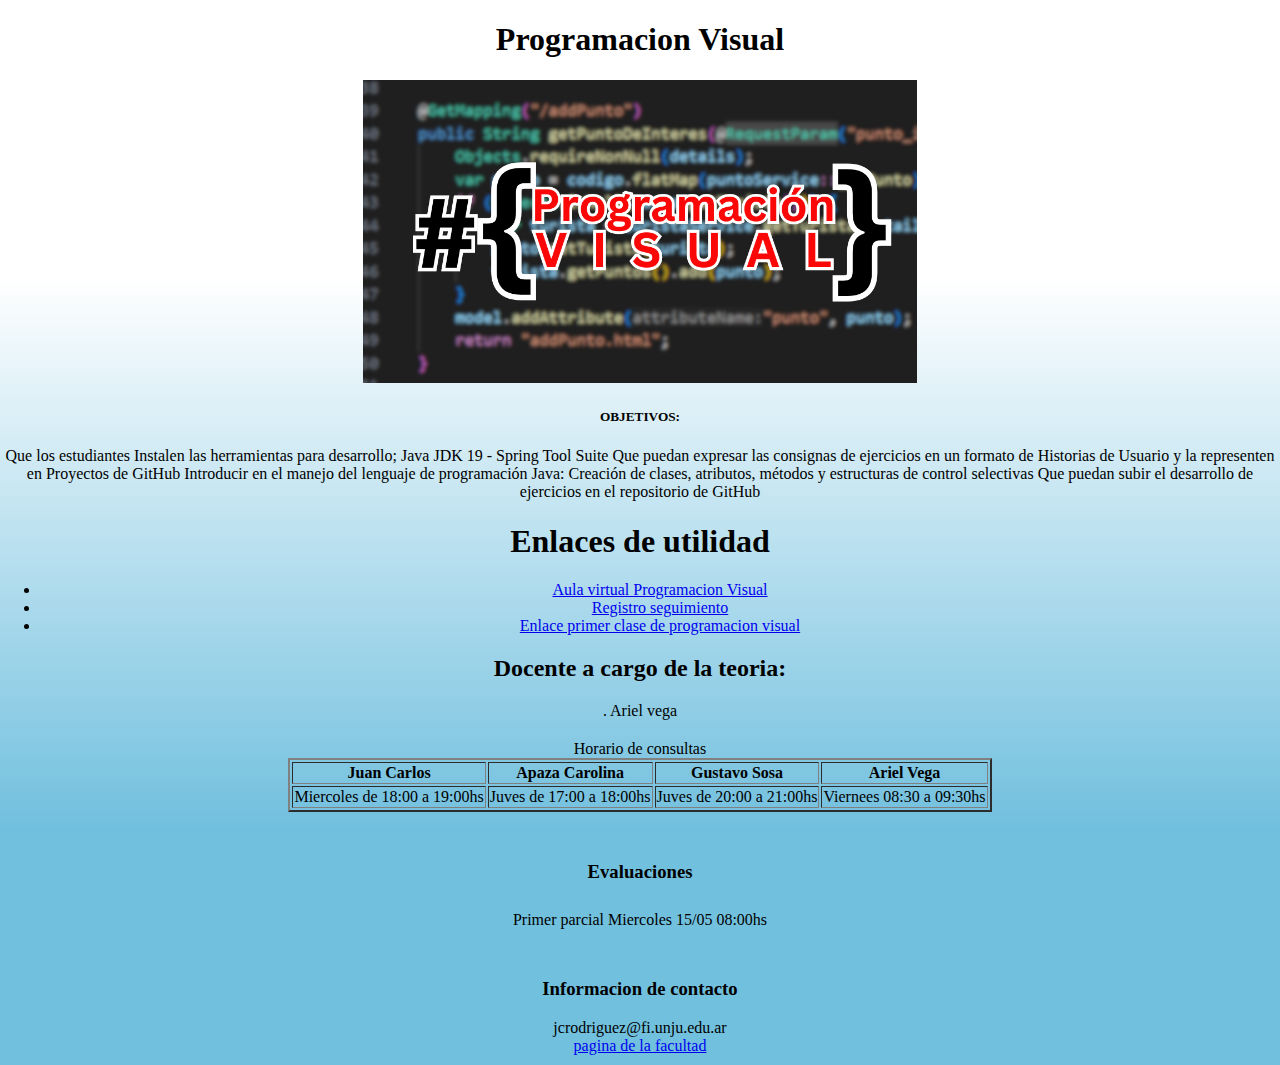
<file: tp3_GoyocheaKevin/src/main/resources/templates/index.html>
<!DOCTYPE html>
<html lang="es">
	<head>
		<meta charset="UTF-8">
		<title>Analista Programador Universitario</title>
		<link rel="stylesheet" href="../static/css/estilos.css" >
	</head>
	<body>
		<header>
				<h1>Programacion Visual</h1>
				<p><img alt="imagen defectuosa" src="../static/image/logo.png"></p>
				<h5>OBJETIVOS:</h5>
				<p>Que los estudiantes Instalen las herramientas para desarrollo; Java JDK 19 - Spring Tool Suite
Que puedan expresar las consignas de ejercicios en un formato de Historias de Usuario y la representen en Proyectos de GitHub
Introducir en el manejo del lenguaje de programación Java: Creación de clases, atributos, métodos y estructuras de control selectivas
Que puedan subir el desarrollo de ejercicios en el repositorio de GitHub</p>
				<h1>Enlaces de utilidad</h1>		
		</header>
		
		<nav>
			<ul>
				<li><a href="https://virtual.unju.edu.ar/course/view.php?id=2540">Aula virtual Programacion Visual</a></li>
				<li><a href="https://docs.google.com/spreadsheets/d/1Tby5h4rLHXyPjPzEhfdCaqYaQwemx5e_/edit#gid=855484716">Registro seguimiento</a></li>
				<li><a href="https://www.youtube.com/watch?v=WUJV7yDlXSU">Enlace primer clase de programacion visual</a></li>			
			</ul>	
		</nav>
	
		<main>
			<section id="inicio">
					<h2>Docente a cargo de la teoria: </h2>
					<p>. Ariel vega</p>
						<table class="formato" border="2">				
							<caption>Horario de consultas</caption>
							<thead>
								<tr>
									<th>Juan Carlos</th>
									<th>Apaza Carolina</th>
									<th>Gustavo Sosa</th>
									<th>Ariel Vega</th>
								</tr>
							</thead>
							<tbody>
								<tr>
									<td>Miercoles de 18:00 a 19:00hs</td>
									<td>Juves de 17:00 a 18:00hs</td>
									<td>Juves de 20:00 a 21:00hs</td> 
									<td>Viernees 08:30 a 09:30hs</td>
								</tr>	
							</tbody>										
						</table>	
			</section>		
		</main>
		
		<aside class="pie">
			<h3>Evaluaciones</h3>
			<p class="pie">Primer parcial Miercoles 15/05 08:00hs</p>
		</aside>
		<footer class="pie">
			<h3>Informacion de contacto</h3>
			<a>jcrodriguez@fi.unju.edu.ar</a>		
			<nav>
				<a href="https://www.fi.unju.edu.ar">pagina de la facultad</a>
			</nav>	
		</footer>		
	</body>
</html>
</file>
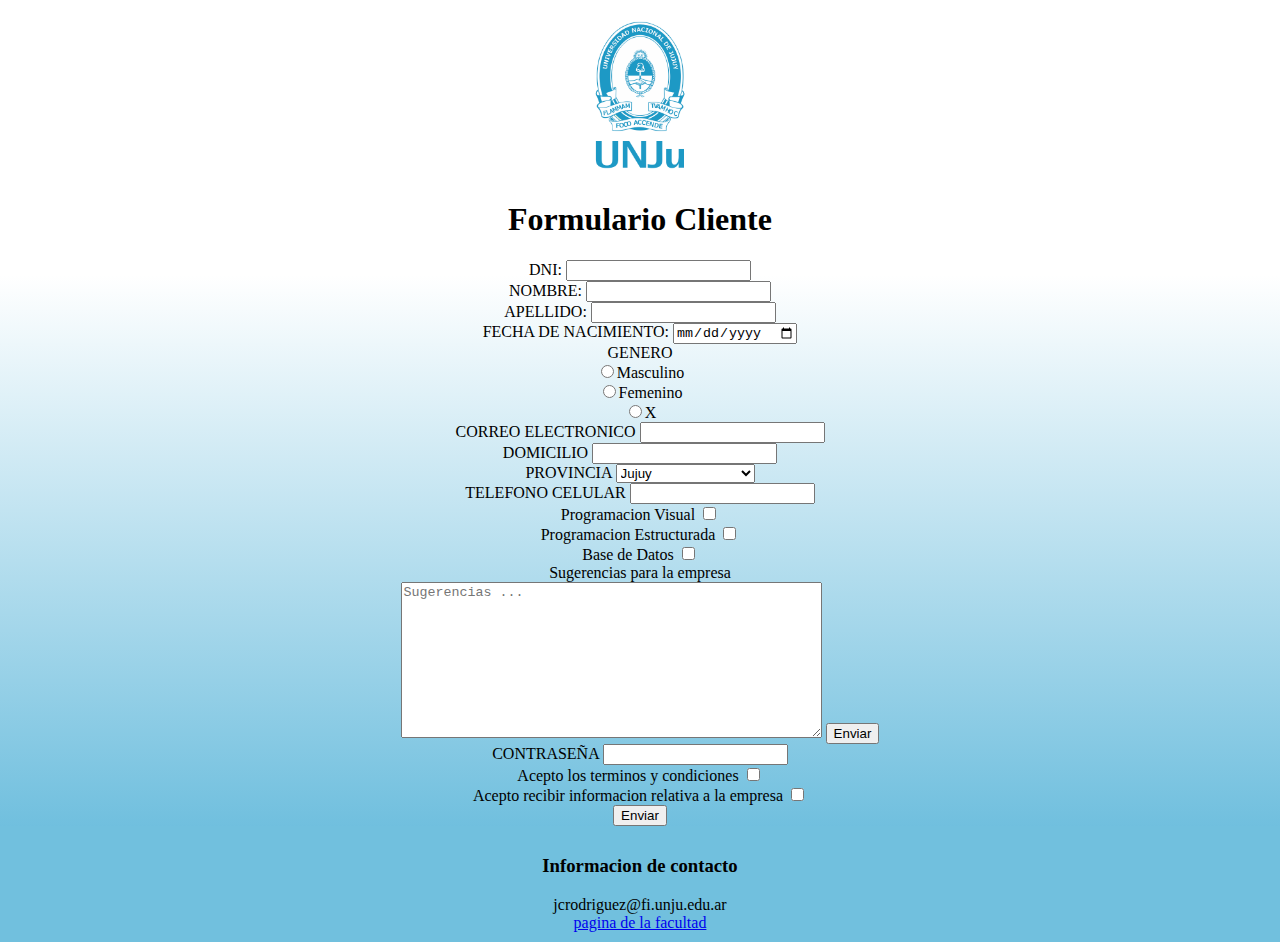
<file: tp3_GoyocheaKevin/src/main/resources/templates/form-cliente.html>
<!DOCTYPE html>
<html lang="es">
<head>
	<meta charset="UTF-8">
	<title>Registro cliente</title>
	<link rel="stylesheet" href="../static/css/estilos.css" >
</head>
<body>
	<header class="titulo">
		<p><img class="logo" alt="imagen defectuosa" src="../static/image/R.png"></p>
		<h1>Formulario Cliente</h1>
	</header>
	
	<form action="#" method="post">
		
		<label for="dni" >DNI:</label>
		<input type="number" id="dni" name="dni" required="required"><br>
		
		<label for="nombre">NOMBRE:</label>
		<input type="text" id="nombre" name="nombre" required="required"><br>
		
		<label for="apellido">APELLIDO:</label>
		<input type="text" id="apellido" name="apellido" required="required"><br>
		
		<label for="fechaNacimiento">FECHA DE NACIMIENTO:</label>
		<input type="date" id="fechaNacimiento" name="fechaNacimiento" required="required"><br>
		
		<label for="masculino">GENERO</label><br>
		<input type="radio" id="masculino" name="genero">Masculino<br>
		<input type="radio" id="femenino" name="genero">Femenino<br>
		<input type="radio" id="x" name="genero">X<br> 
		
		<label for="mail">CORREO ELECTRONICO</label>
		<input type="email" id="mail" name="mail" required="required"><br>
		
		<label for="direccion">DOMICILIO</label>
		<input type="text" id="direccion" name="direccion" required="required"><br>
		
		<label for="provincia">PROVINCIA</label>
		<select id="provincia" name="provincia" required="required">
			<option value="JUJUY">Jujuy</option>
			<option value="SALTA">Salta</option>	
			<option value="FORMOSA">Formosa</option>
			<option value="CHACO">Chaco</option>
			<option value="TUCUMAN">Tucuman</option>
			<option value="SANTIAGO DEL ESTERO">Santiago del Estero</option>
			<option value="CATAMARCA">Catamarca</option>
			<option value="SANTA FE">Santa Fe</option>
			<option value="MISIONES">Misiones</option>
			<option value="CORRIENTES">Corrientes</option>
			<option value="ENTRE RIOS">Entre Rios</option>
			<option value="CORDOBA">Cordoba</option>
			<option value="LA RIOJA">La rioja</option>
			<option value="SAN JUAN">San Juan</option>
			<option value="SAN LUIS">San Luis</option>
			<option value="MENDOZA">Mendoza</option>
			<option value="LA PAMPA">La pampa</option>
			<option value="BUENOS AIRES">Buenos Aires</option>
			<option value="NEUQUEN">Neuquen</option>
			<option value="RIO NEGRO">Rio Negro</option>
			<option value="CHUBUT">Chubut</option>
			<option value="SANTA CRUZ">Santa Cruz</option>
			<option value="TIERRA DEL FUEGO">Tierra del Fuego</option>	
		</select><br>
		
		<label for="tel">TELEFONO CELULAR</label>
		<input type="number" id="tel" name="tel"><br>
		
		<label for="categoria">Programacion Visual</label>
		<input type="checkbox" id="categoria" name="categoria" required="required"><br>
		<label for="categoria">Programacion Estructurada</label>
		<input type="checkbox" id="categoria" name="categoria" required="required"><br>
		<label for="categoria">Base de Datos</label>
		<input type="checkbox" id="categoria" name="categoria" required="required"><br>
		
		<label for="sugerencias">Sugerencias para la empresa </label><br>
		<textarea id="sugerencias" name="sugerencias" rows="10" cols="50" placeholder="Sugerencias ..."></textarea>
		<input type="submit" value="Enviar"><br>
		
		<label for="contraseña">CONTRASEÑA</label>
		<input type="password" id="contraseña" name="contraseña" required="required"><br> 
		
		<label for="aceptarCondiciones">Acepto los terminos y condiciones</label>
		<input type="checkbox" id="aceptarCondiciones" name="aceptarCondiciones" required="required"><br>
		
		<label for="aceptarInformacion">Acepto recibir informacion relativa a la empresa</label>
		<input type="checkbox" id="aceptarInformacion" name="aceptarInformacion" required="required"><br>
		
		<button type="submit">Enviar</button>
	</form>
	<footer class="pie">
			<h3>Informacion de contacto</h3>
			<a>jcrodriguez@fi.unju.edu.ar</a>		
			<nav>
				<a href="https://www.fi.unju.edu.ar">pagina de la facultad</a>
			</nav>	
		</footer>	

</body>
</html>
</file>
<file: tp3_GoyocheaKevin/src/main/resources/static/css/estilos.css>
@charset "UTF-8";

body{
	font-family: cursive; 
	margin: 0;
	padding: 0;
	text-align: center;
	background: linear-gradient(to bottom, white 30%, #59B5D9);
	height:100vh;
}

.titulo{
	text-align: center;
}
.logo{
	width: 160px;
	height: auto;
}

.pie{
	margin: 0;
	padding: 10px;
	background-color: #71C0DE;
}

.formato{
	text-align: center;
}

table{
	margin: 20px auto;
}
</file>
